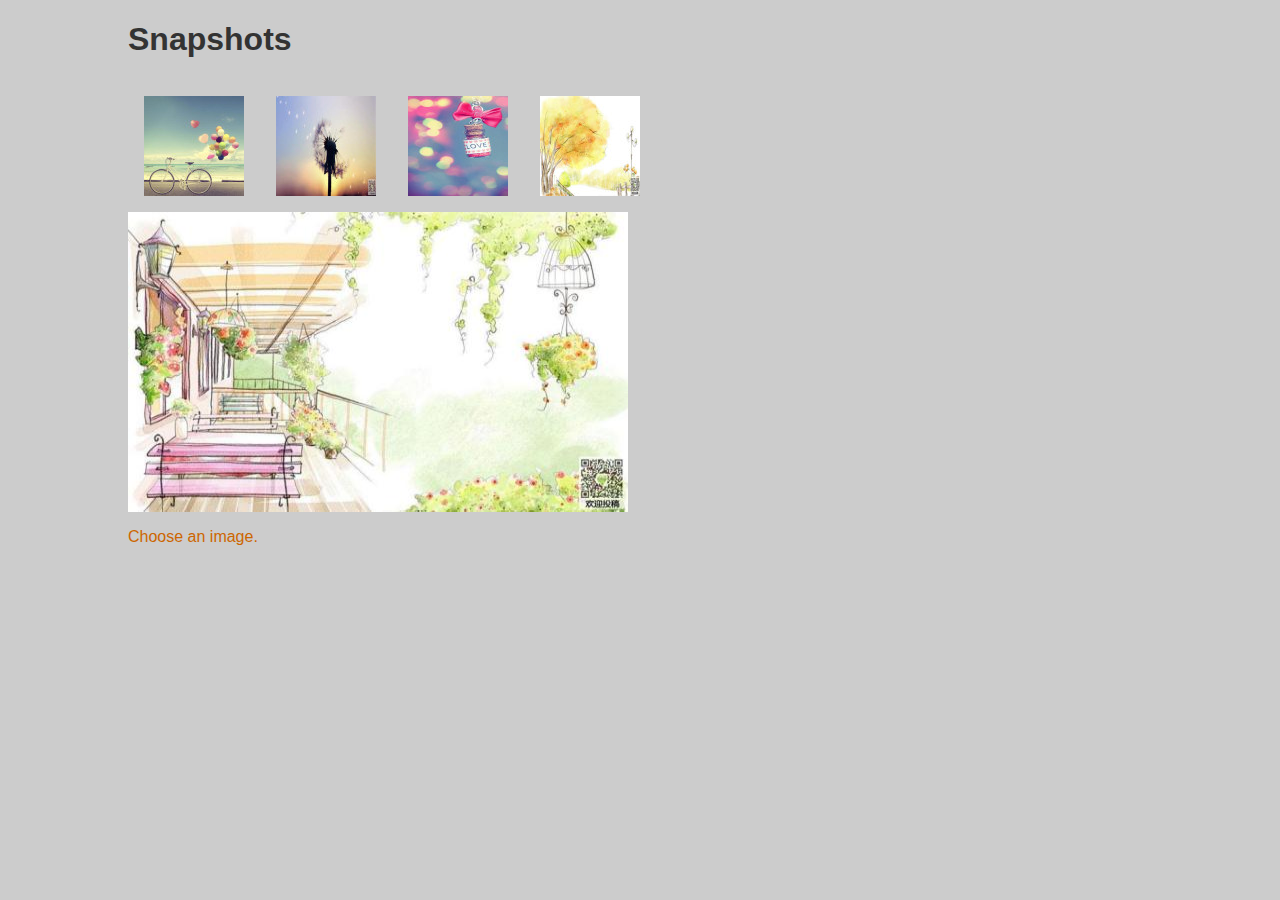
<file: Chapter6_1/index.html>
<!DOCTYPE html>
<html>
	<head>
		<meta charset="utf-8" />
		<title>Image Gallery</title>
		<link rel="stylesheet" href="css/showPic.css" type="text/css" />
	</head>
	<body>
		<h1>Snapshots</h1>
		<!--挂钩-->
		<ul id="imagegallery">
			<li>
				<a href="img/1.jpg" title="A fireworks display">
					<img src="img/thumbnail/1.jpg" alt="Fireworks" />
				</a>
			</li>
			<li>
				<a href="img/2.jpg" title="A cup of black coffee">
					<img src="img/thumbnail/2.jpg" alt="Coffee" />
				</a>
			</li>
			<li>
				<a href="img/3.jpg" title="A red,red rose">
					<img src="img/thumbnail/3.jpg" alt="Rose" />
				</a>
			</li>
			<li>
				<a href="img/1.jpg" title="The famous clock">
					<img src="img/thumbnail/4.jpg" alt="Big ben" />
				</a>
			</li>
		</ul>
		<img id="placeholder" src="img/5.jpg" alt="my image gollery" />
		<p id="description">Choose an image.</p>
		<script src="js/showPic.js"></script>
	</body>
</html>
</file>
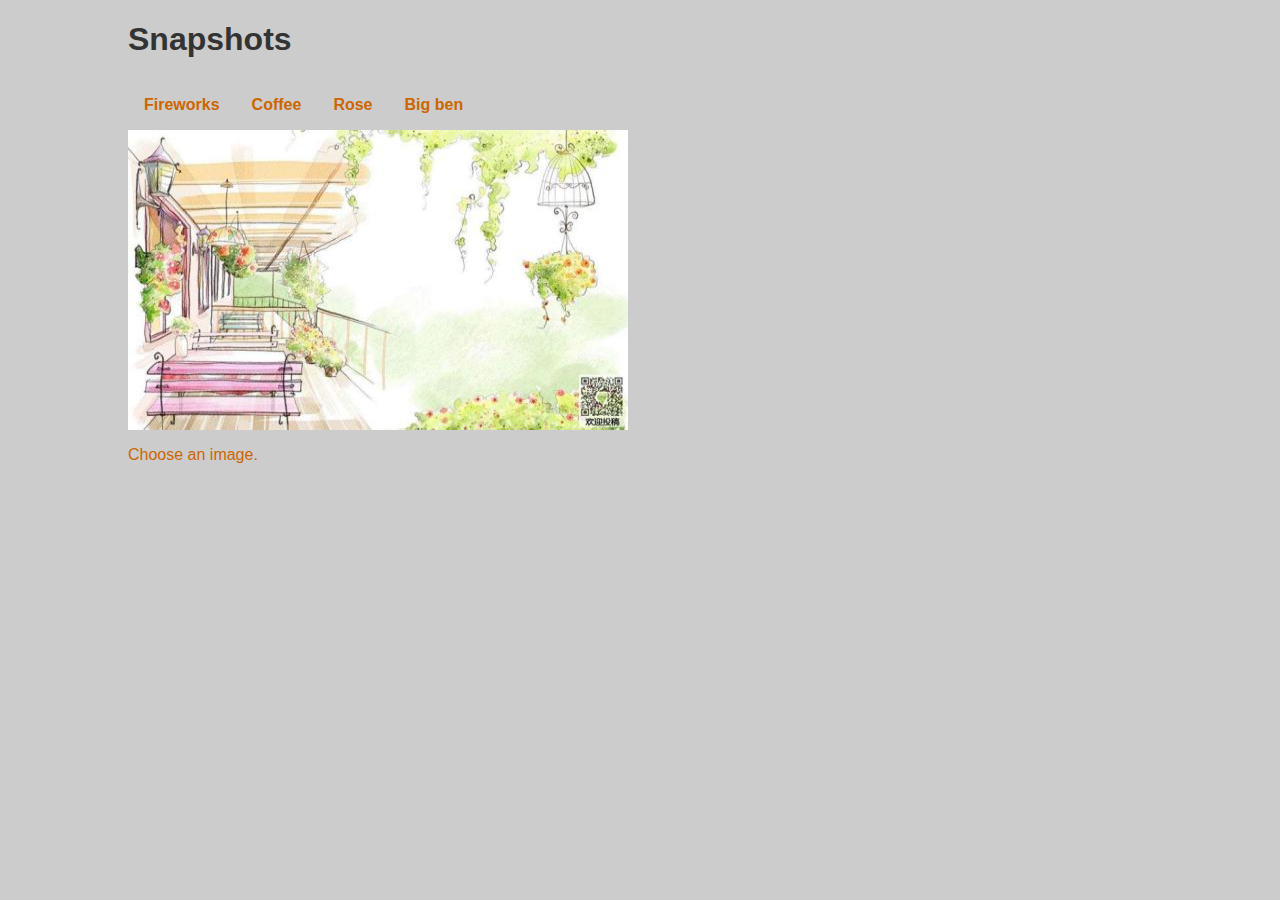
<file: Chapter4_1/ch4_1_2.html>
<!DOCTYPE html>
<html>
	<head>
		<meta charset="utf-8" />
		<title>Image Gallery</title>
		<link rel="stylesheet" href="css/showPic.css" type="text/css" />
	</head>
	<body>
		<h1>Snapshots</h1>
		<ul>
			<li>
				<a href="img/1.jpg" title="A fireworks display" onclick="showPic(this);return false;">Fireworks</a>
			</li>
			<li>
				<a href="img/2.jpg" title="A cup of black coffee" onclick="showPic(this);return false;">Coffee</a>
			</li>
			<li>
				<a href="img/3.jpg" title="A red,red rose" onclick="showPic(this);return false;">Rose</a>
			</li>
			<li>
				<a href="img/1.jpg" title="The famous clock" onclick="showPic(this);return false;">Big ben</a>
			</li>
		</ul>
		<img id="palceholder" src="img/5.jpg" alt="my image gollery" />
		<p id="description">Choose an image.</p>
		<script src="js/showPic.js"></script>
	</body>
</html>
</file>
<file: Chapter6_1/css/showPic.css>
body{
	font-family: helvetica,arial,serif;
	color: #333;
	background-color: #ccc;
	margin: 1em 10%;
}
h1{
	color: #333;
	background-color: transparent;
}
a{
	color: #c60;
	background-color: transparent;
	font-weight: bold;
	text-decoration: none;
}
ul{
	padding: 0;
}
li{
	float: left;
	padding: 1em;
	list-style: none;
}
img{
	display: block;
	clear: both;
	width:500px;
	height:300px;
}
a img{
	width:100px;
	height:100px;
	border\0
}
p{
	color: #c60;
}
</file>
<file: Chapter4_1/css/showPic.css>
body{
	font-family: helvetica,arial,serif;
	color: #333;
	background-color: #ccc;
	margin: 1em 10%;
}
h1{
	color: #333;
	background-color: transparent;
}
a{
	color: #c60;
	background-color: transparent;
	font-weight: bold;
	text-decoration: none;
}
ul{
	padding: 0;
}
li{
	float: left;
	padding: 1em;
	list-style: none;
}
img{
	display: block;
	clear: both;
	width:500px;
	height:300px;
}
p{
	color: #c60;
}
</file>
